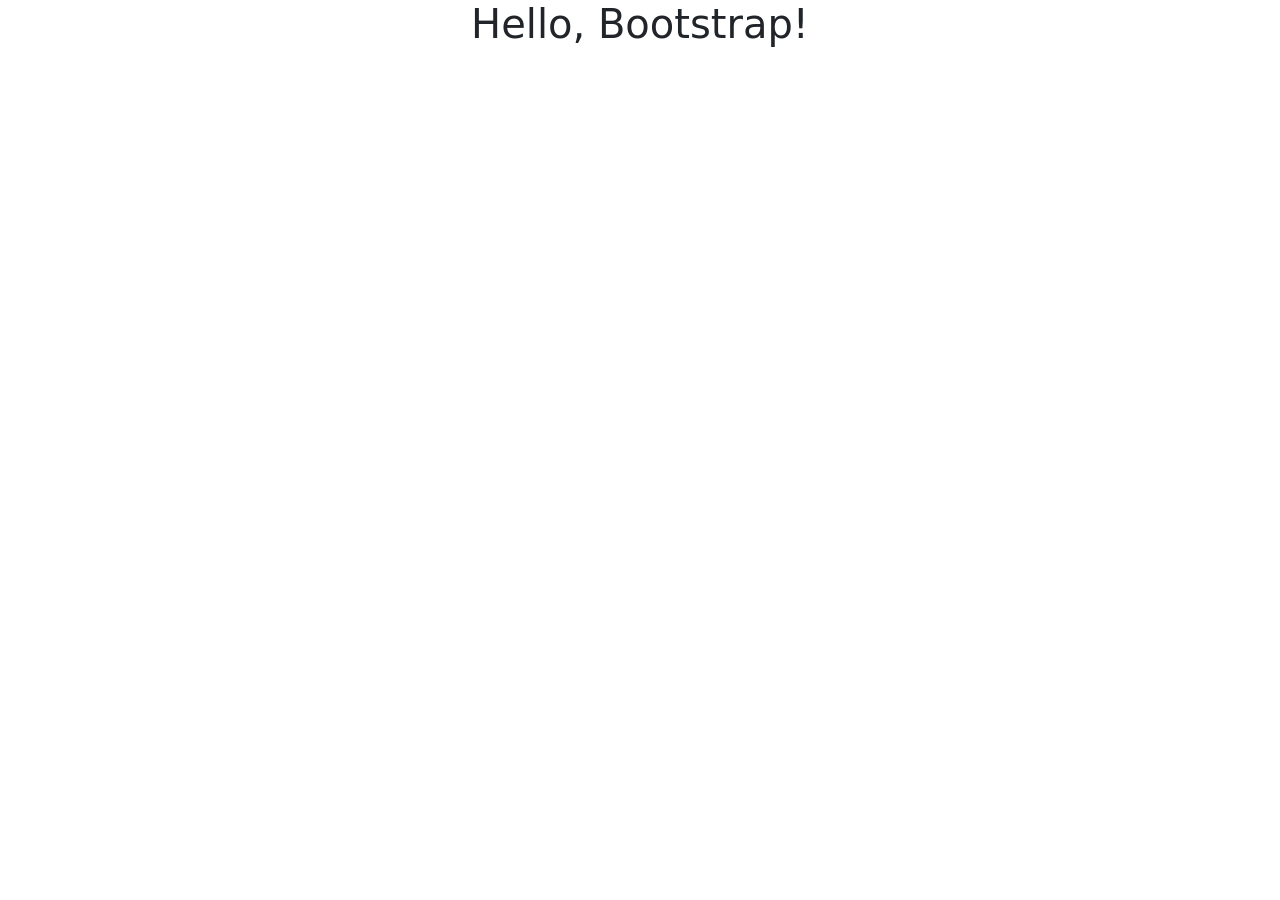
<file: Java Script/index.html>
<!DOCTYPE html>
<html lang="en">
<head>
  <meta charset="UTF-8">
  <meta name="viewport" content="width=device-width, initial-scale=1.0">
  <title>Bootstrap Example</title>
  
  <link href="https://cdn.jsdelivr.net/npm/bootstrap@5.3.3/dist/css/bootstrap.min.css" rel="stylesheet">
</head>
<body>
  
  <div class="container">
    <h1 class="text-center">Hello, Bootstrap!</h1>
  </div>
  
  <!-- <script src="https://cdn.jsdelivr.net/npm/bootstrap@5.3.3/dist/js/bootstrap.bundle.min.js"></script> -->
  <script src="app.js"></script>
</body>
</html>
</file>
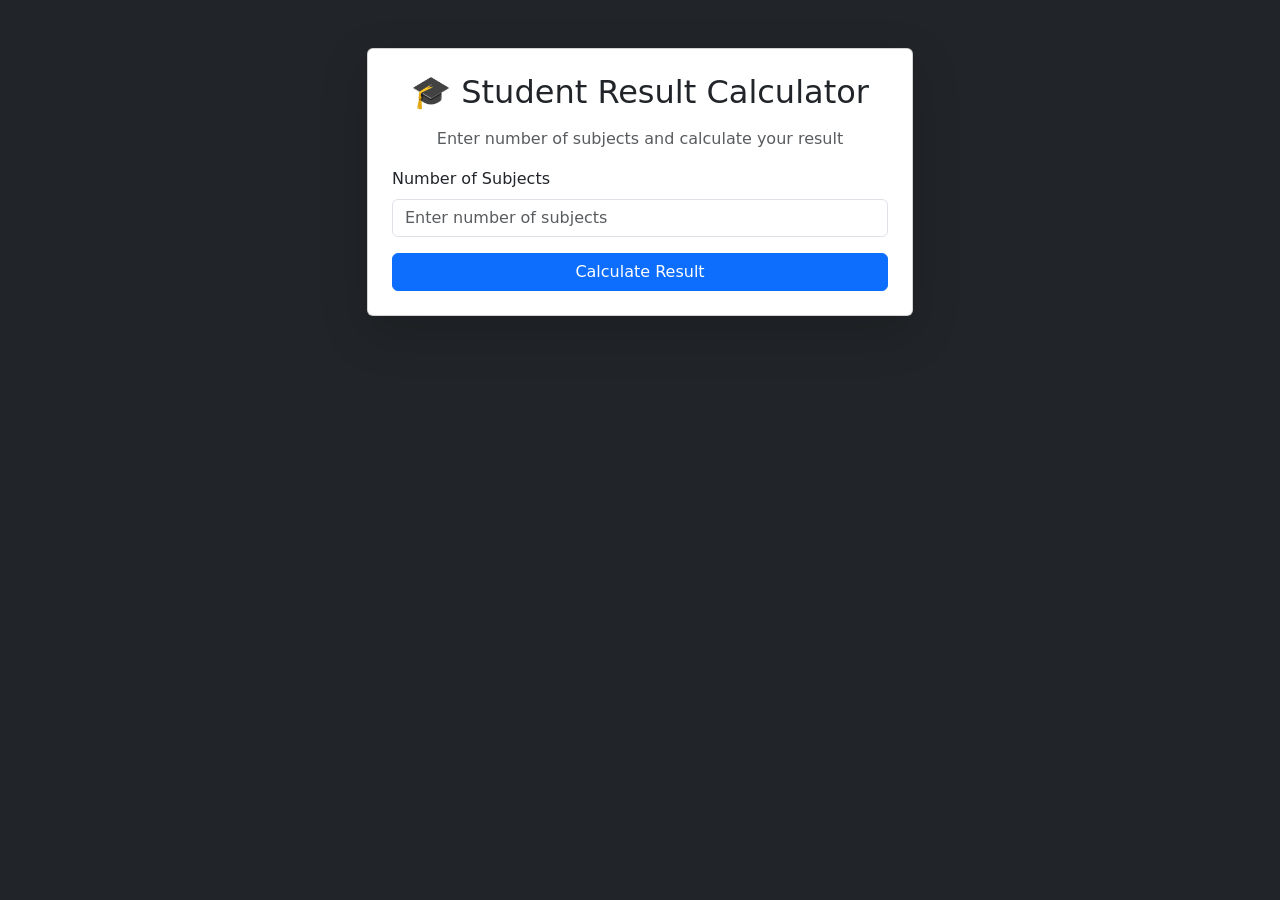
<file: experiment/experiment 4/index.html>
<!DOCTYPE html>
<html lang="en">
<head>
    <meta charset="UTF-8">
    <meta name="viewport" content="width=device-width, initial-scale=1.0">
    <title>Student Result Calculator</title>
    <link href="https://cdn.jsdelivr.net/npm/bootstrap@5.3.2/dist/css/bootstrap.min.css" rel="stylesheet">
</head>
<body class="bg-dark text-light">
    <div class="container py-5">
        <div class="row justify-content-center">
            <div class="col-md-6">
                <div class="card shadow-lg">
                    <div class="card-body p-4">
                        <h2 class="text-center mb-3">🎓 Student Result Calculator</h2>
                        <p class="text-center text-muted">
                            Enter number of subjects and calculate your result
                        </p>
                        <div class="mb-3">
                            <label class="form-label">Number of Subjects</label>
                            <input 
                            type="number"
                            id="numSubjects"
                            class="form-control"
                            placeholder="Enter number of subjects"
                            min="1"
                            max="20"
                            >
                        </div>
                        <div class="d-grid">
                            <button class="btn btn-primary"
                            onclick="calculateResult()">
                            Calculate Result
                        </button>
                        </div>
                        <div id="resultBox" class="mt-4 d-none"></div>
                    </div>
                </div>
            </div>
        </div>
    </div>

    <script src="script.js"></script>

</body>
</html>
</file>
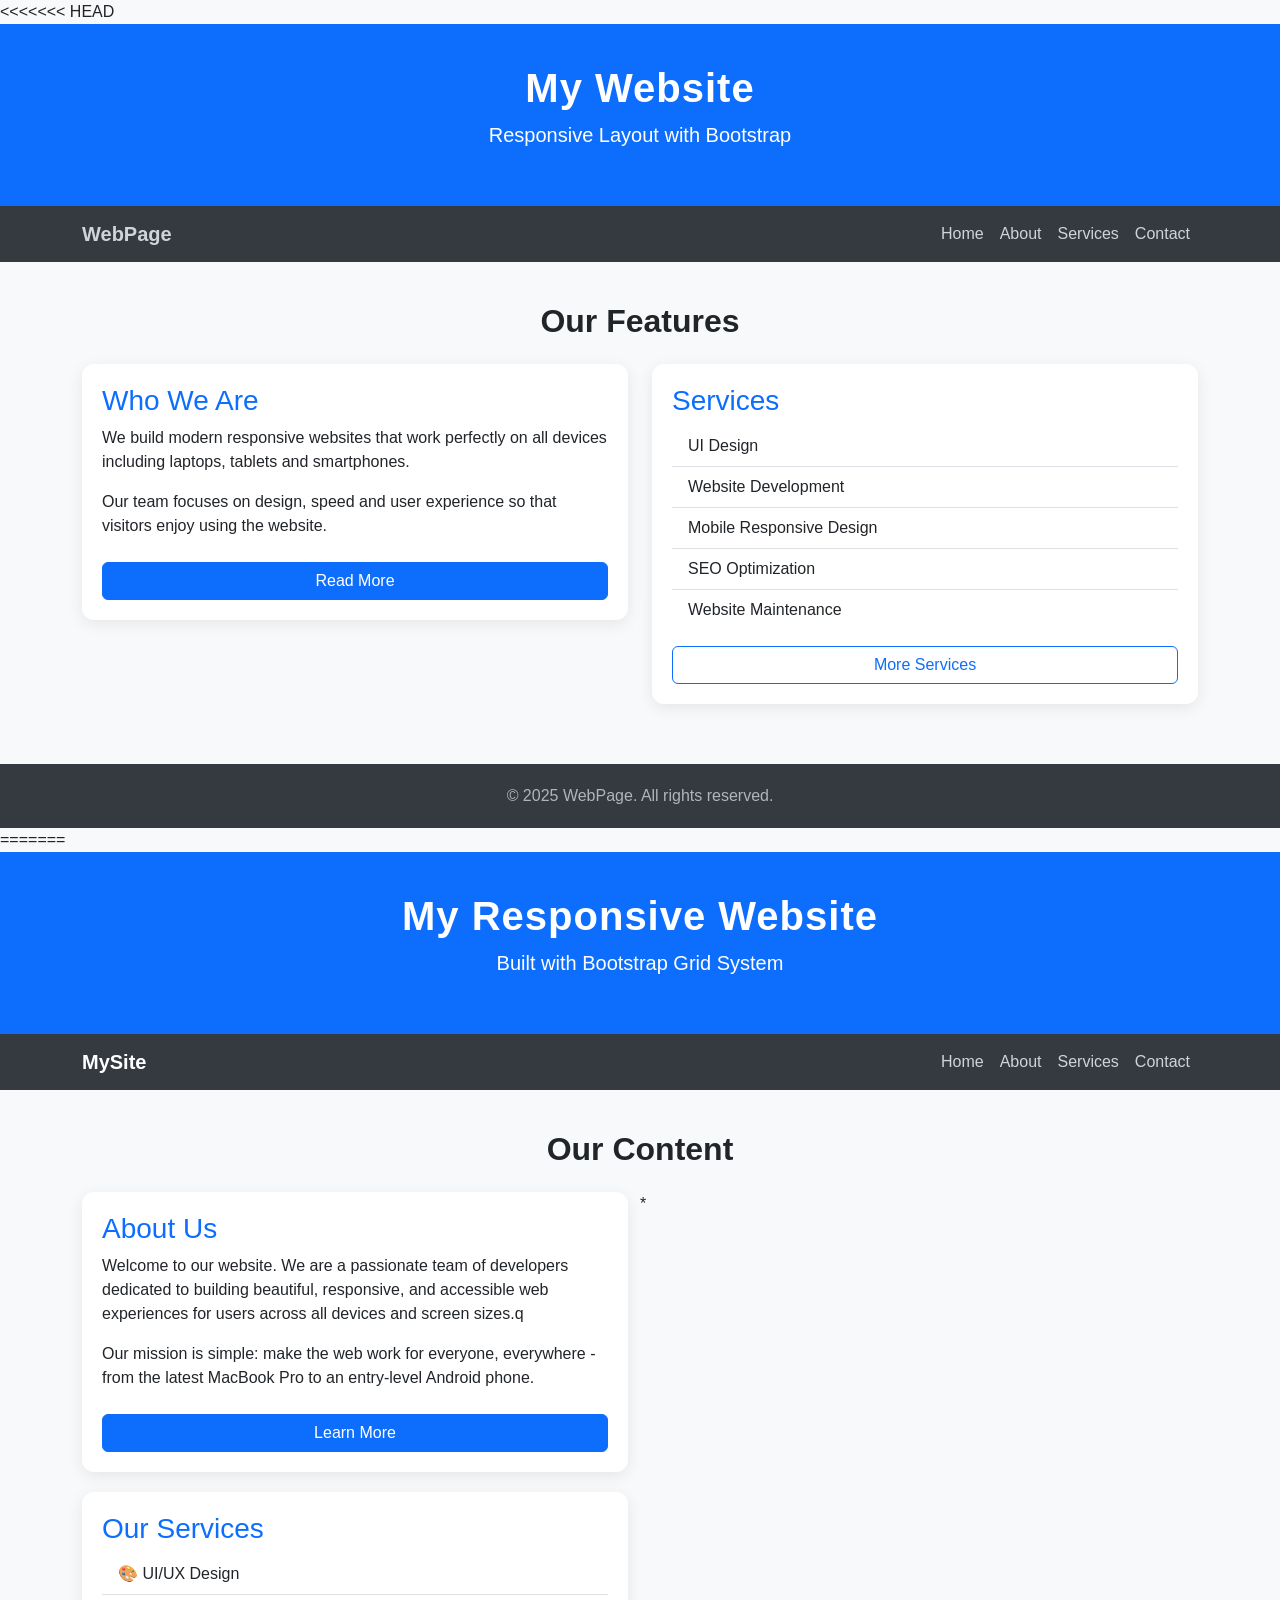
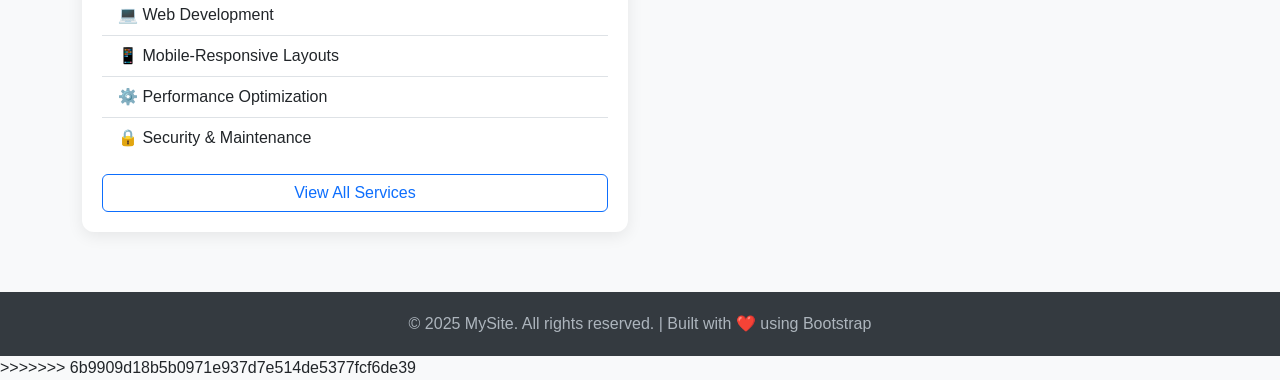
<file: experiment/Experiment1/Index.html>
<!DOCTYPE html>
<html lang="en">
<head>
<<<<<<< HEAD
<meta charset="UTF-8">
<meta name="viewport" content="width=device-width, initial-scale=1.0">
<title>Responsive Bootstrap Page</title>

<link href="https://cdn.jsdelivr.net/npm/bootstrap@5.3.8/dist/css/bootstrap.min.css" rel="stylesheet">

<style>
body{
font-family:'Segoe UI',sans-serif;
background:#f8f9fa;
}

header{
background:#0d6efd;
color:white;
padding:40px 0;
text-align:center;
}

header h1{
font-size:2.5rem;
font-weight:700;
}

nav{
background:#343a40;
}

nav a{
color:#ced4da!important;
font-weight:500;
}

nav a:hover{
color:white!important;
}

.section{
padding:40px 0;
}

.card{
border:none;
border-radius:12px;
box-shadow:0 4px 16px rgba(0,0,0,0.08);
padding:20px;
margin-bottom:20px;
}

.card h3{
color:#0d6efd;
}

footer{
background:#343a40;
color:#adb5bd;
text-align:center;
padding:20px 0;
}
</style>
</head>

<body>

<header>
<div class="container">
<h1>My Website</h1>
<p class="lead">Responsive Layout with Bootstrap</p>
</div>
</header>

<nav class="navbar navbar-expand-md navbar-dark">
<div class="container">

<a class="navbar-brand fw-bold" href="#">WebPage</a>

<button class="navbar-toggler" type="button" data-bs-toggle="collapse" data-bs-target="#menu">
<span class="navbar-toggler-icon"></span>
</button>

<div class="collapse navbar-collapse" id="menu">
<ul class="navbar-nav ms-auto">
<li class="nav-item"><a class="nav-link" href="#">Home</a></li>
<li class="nav-item"><a class="nav-link" href="#">About</a></li>
<li class="nav-item"><a class="nav-link" href="#">Services</a></li>
<li class="nav-item"><a class="nav-link" href="#">Contact</a></li>
</ul>
</div>

</div>
</nav>

<section class="section">
<div class="container">

<h2 class="text-center mb-4 fw-bold">Our Features</h2>

<div class="row">

<div class="col-12 col-md-6">
<div class="card">
<h3>Who We Are</h3>
<p>
We build modern responsive websites that work perfectly on all devices including laptops, tablets and smartphones.
</p>
<p>
Our team focuses on design, speed and user experience so that visitors enjoy using the website.
</p>
<a href="#" class="btn btn-primary mt-2">Read More</a>
</div>
</div>

<div class="col-12 col-md-6">
<div class="card">
<h3>Services</h3>

<ul class="list-group list-group-flush">
<li class="list-group-item">UI Design</li>
<li class="list-group-item">Website Development</li>
<li class="list-group-item">Mobile Responsive Design</li>
<li class="list-group-item">SEO Optimization</li>
<li class="list-group-item">Website Maintenance</li>
</ul>

<a href="#" class="btn btn-outline-primary mt-3">More Services</a>

</div>
</div>

</div>

</div>
</section>

<footer>
<div class="container">
<p class="mb-0">© 2025 WebPage. All rights reserved.</p>
</div>
</footer>

<script src="https://cdn.jsdelivr.net/npm/bootstrap@5.3.8/dist/js/bootstrap.bundle.min.js"></script>

=======
  <meta charset="UTF-8" />
  <meta name="viewport" content="width=device-width, initial-scale=1.0"/>
  <title>Responsive Bootstrap Page</title>
<!-- Bootstrap 5 CDN -->
  <link href="https://cdn.jsdelivr.net/npm/bootstrap@5.3.8/dist/css/bootstrap.min.css" rel="stylesheet" integrity="sha384-sRIl4kxILFvY47J16cr9ZwB07vP4J8+LH7qKQnuqkuIAvNWLzeN8tE5YBujZqJLB" crossorigin="anonymous">
  <style>
    /* Custom styles layered on top of Bootstrap */
    body {
      font-family: 'Segoe UI', sans-serif;
      background-color: #f8f9fa;
    }
    header {
      background-color: #0d6efd;
      color: white;
      padding: 40px 0;
      text-align: center;
    }
    header h1 {
      font-size: 2.5rem;
      font-weight: 700;
      letter-spacing: 1px;
    }
    nav {
      background-color: #343a40;
    }
    nav a {
      color: #ced4da !important;
      font-weight: 500;
      transition: color 0.3s ease;
    }
    nav a:hover {
      color: #ffffff !important;
    }
    .content-section {
      padding: 40px 0;
    }
    .card {
      border: none;
      border-radius: 12px;
      box-shadow: 0 4px 16px rgba(0,0,0,0.08);
      padding: 20px;
      margin-bottom: 20px;
    }
    .card h3 {
      color: #0d6efd;
    }
    footer {
      background-color: #343a40;
      color: #adb5bd;
      text-align: center;
      padding: 20px 0;
    }
  </style>
</head>
<body>
  <!-- ========================
       SECTION 1: HEADER
  ========================= -->
  <header>
    <div class="container">
      <h1>My Responsive Website</h1>
      <p class="lead">Built with Bootstrap Grid System</p>
    </div>
  </header>

  <!-- ========================
       SECTION 2: NAVIGATION BAR
  ========================= -->
  <nav class="navbar navbar-expand-md navbar-dark">
    <div class="container">
      <!-- Brand / Logo -->
      <a class="navbar-brand text-white fw-bold" href="#">MySite</a>
      <!-- Hamburger Toggle (visible on small screens) -->
      <button
        class="navbar-toggler"
        type="button"
        data-bs-toggle="collapse"
        data-bs-target="#navbarMenu"
      >
        <span class="navbar-toggler-icon"></span>
      </button>
      <!-- Nav Links -->
      <div class="collapse navbar-collapse" id="navbarMenu">
        <ul class="navbar-nav ms-auto">
          <li class="nav-item"><a class="nav-link" href="#">Home</a></li>
          <li class="nav-item"><a class="nav-link" href="#">About</a></li>
          <li class="nav-item"><a class="nav-link" href="#">Services</a></li>
          <li class="nav-item"><a class="nav-link" href="#">Contact</a></li>
        </ul>
      </div>
    </div>
  </nav>

  <!-- ========================
       SECTION 3: CONTENT SECTION
  ========================= -->
  <section class="content-section">
    <div class="container">
      <h2 class="text-center mb-4 fw-bold">Our Content</h2>
      <div class="row">
        <!-- Column 1: Full width on small, half width on medium+ -->
        <div class="col-12 col-md-6">
          <div class="card">
            <h3>About Us</h3>
            <p>
              Welcome to our website. We are a passionate team of developers
              dedicated to building beautiful, responsive, and accessible
              web experiences for users across all devices and screen sizes.q
            </p>
            <p>
              Our mission is simple: make the web work for everyone,
              everywhere - from the latest MacBook Pro to an entry-level Android phone.
            </p>
            <a href="#" class="btn btn-primary mt-2">Learn More</a>
          </div>

        </div>
        <!-- Column 2: Full width on small, half width on medium+ -->*        <div class="col-12 col-md-6">
          <div class="card">
            <h3>Our Services</h3>
            <ul class="list-group list-group-flush">
              <li class="list-group-item">🎨 UI/UX Design</li>
              <li class="list-group-item">💻 Web Development</li>
              <li class="list-group-item">📱 Mobile-Responsive Layouts</li>
              <li class="list-group-item">⚙️ Performance Optimization</li>
              <li class="list-group-item">🔒 Security & Maintenance</li>
            </ul>
            <a href="#" class="btn btn-outline-primary mt-3">View All Services</a>
          </div>
        </div>
      </div>
      <!-- END ROW -->
    </div>
    <!-- END CONTAINER -->
  </section>

  <!-- ========================
       SECTION 4: FOOTER
  ========================= -->
  <footer>
    <div class="container">
      <p class="mb-0">
        &copy; 2025 MySite. All rights reserved. | Built with ❤️ using Bootstrap
      </p>
    </div>
  </footer>

<!-- Bootstrap 5 JS Bundle (for navbar toggle to work) -->
 <script src="https://cdn.jsdelivr.net/npm/bootstrap@5.3.8/dist/js/bootstrap.bundle.min.js" integrity="sha384-FKyoEForCGlyvwx9Hj09JcYn3nv7wiPVlz7YYwJrWVcXK/BmnVDxM+D2scQbITxI" crossorigin="anonymous"></script>
>>>>>>> 6b9909d18b5b0971e937d7e514de5377fcf6de39
</body>
</html>
</file>
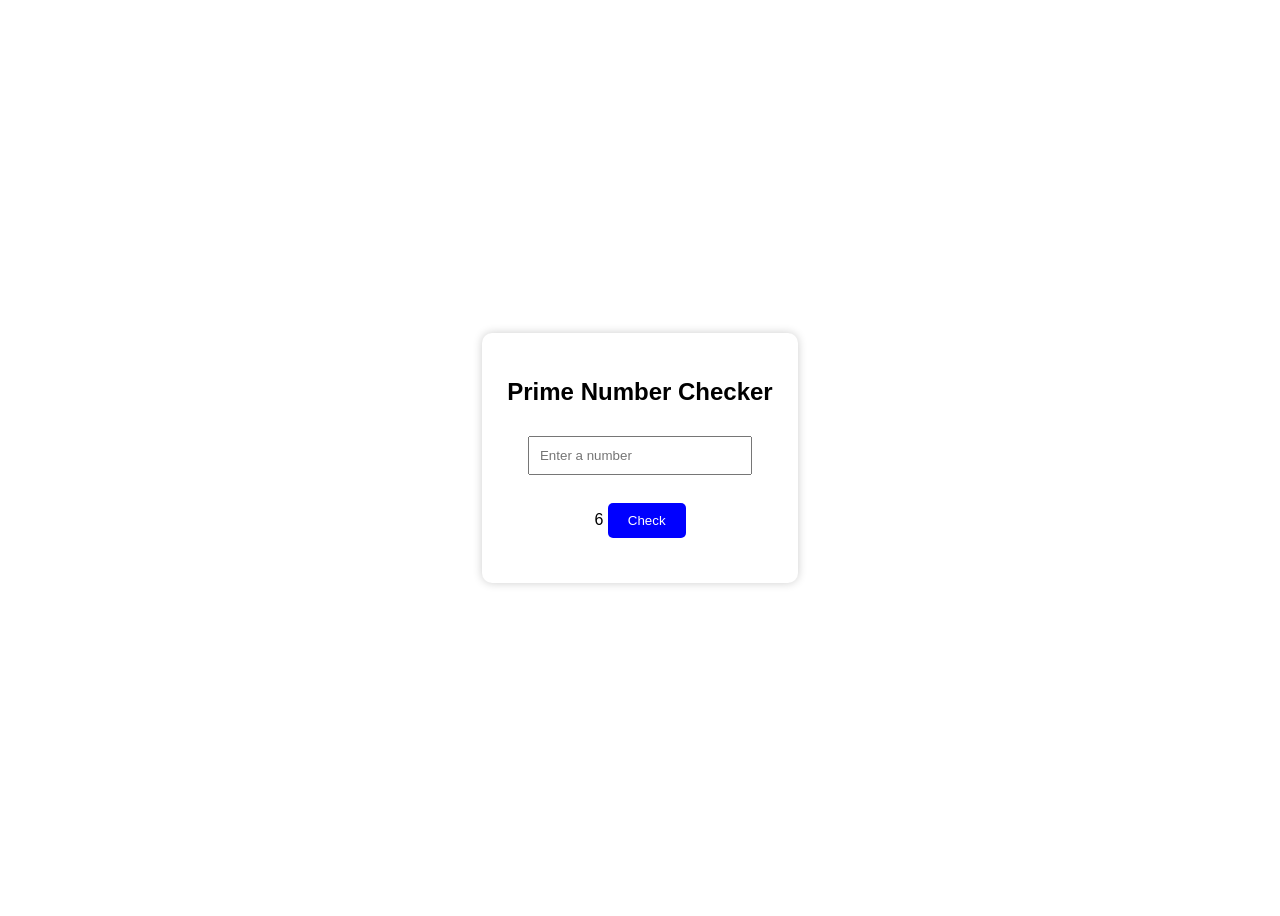
<file: final experiment/dinalexperiment.html>
<!DOCTYPE html>
<html>
<head>
    <title>Prime Number Checker</title>

    <style>
        body{
            font-family: Arial, sans-serif;
            background:white;
            display:flex;
            justify-content:center;
            align-items:center;
            height:100vh;
        }

        .container{
            background:white;
            padding:25px;
            border-radius:10px;
            box-shadow:0 0 10px rgba(0,0,0,0.2);
            text-align:center;
        }

        input{
            padding:10px;
            width:200px;
            margin:10px;
        }

        button{
            padding:10px 20px;
            background:blue;
            color:white;
            border:none;
            border-radius:5px;
            cursor:pointer;
        }

        #result{
            margin-top:15px;
            font-size:20px;
            font-weight:bold;
        }
    </style>
</head>

<body>

<div class="container">
    <h2>Prime Number Checker</h2>

    <input type="number" id="num" placeholder="Enter a number">

    <br><br>6

    <button onclick="checkPrime()">Check</button>

    <p id="result"></p>
</div>

<script>
function checkPrime()
{
    let num = parseInt(document.getElementById("num").value);

    let prime = true;

    if(num <= 1)
    {
        prime = false;
    }
    else
    {
        for(let i = 2; i < num; i++)
        {
            if(num % i == 0)
            {
                prime = false;
                break;
            }
        }
    }

    if(prime)
    {
        document.getElementById("result").innerHTML =num + " is a Prime Number";
    }
    else
    {
        document.getElementById("result").innerHTML =num + " is Not a Prime Number";
    }
}
</script>

</body>
</html>
</file>
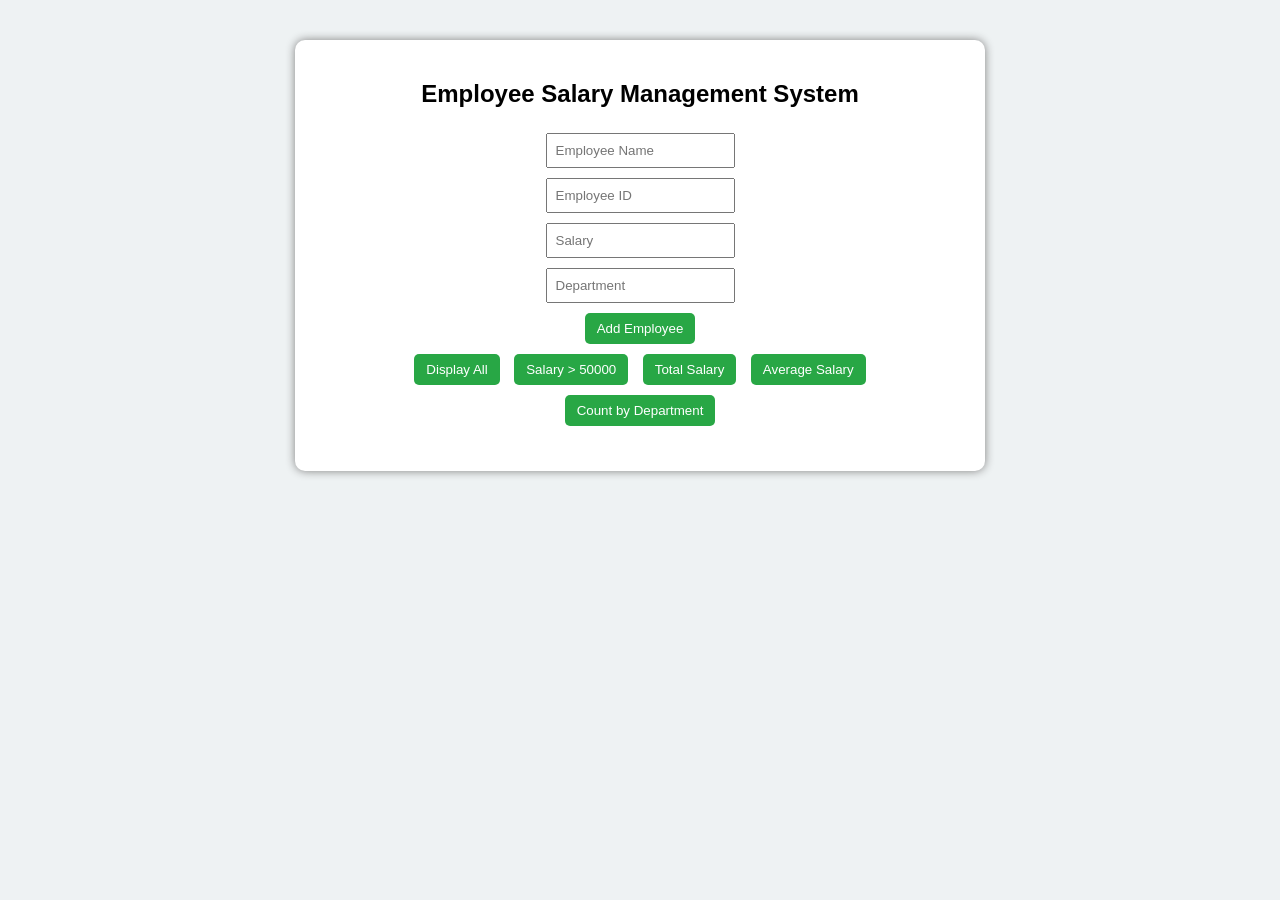
<file: experiment/experiment 5/e5index.html>
<!DOCTYPE html> 
<html> 
<head> 
    <title>Employee Salary Management</title> 
    <link rel="stylesheet" href="e5index.css"> 
</head> 
<body> 
<div class="container"> 
    <h2>Employee Salary Management System</h2> 
    <input type="text" id="name" placeholder="Employee Name"><br> 
    <input type="text" id="empId" placeholder="Employee ID"><br> 
    <input type="number" id="salary" placeholder="Salary"><br> 
    <input type="text" id="dept" placeholder="Department"><br> 
    <button onclick="addEmployee()">Add Employee</button><br> 
    <button onclick="displayEmployees()">Display All</button> 
    <button onclick="filterSalary()">Salary > 50000</button> 
    <button onclick="totalSalary()">Total Salary</button> 
    <button onclick="averageSalary()">Average Salary</button><br> 
    <button onclick="countDepartment()">Count by Department</button> 
    <div id="output"></div> 
</div> 
<script src="e5main.jsx"></script> 
</body> 
</html>
</file>
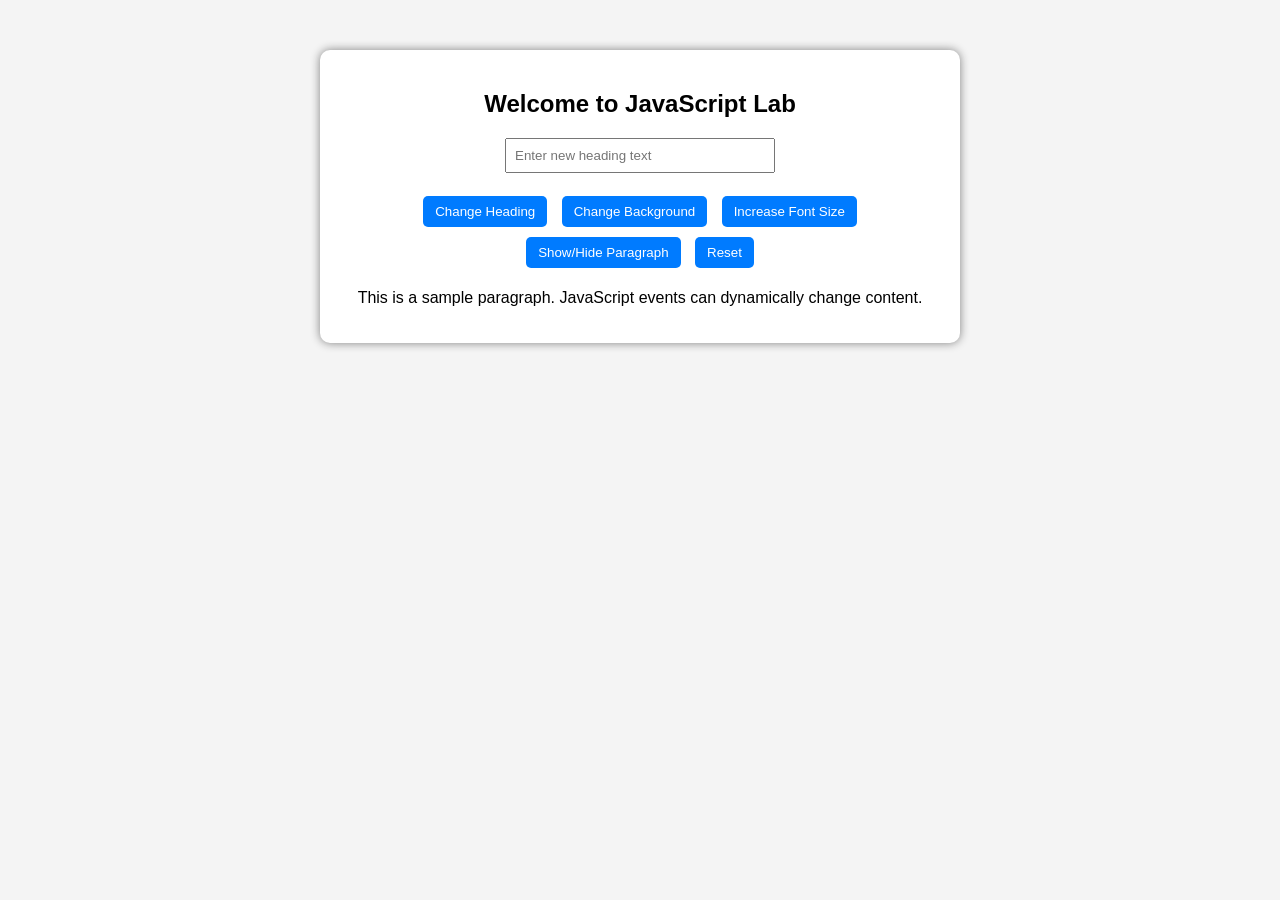
<file: experiment/experiment 6/e6index.html>
<!DOCTYPE html> 
<html> 
<head> 
    <title>Dynamic Content Changer</title> 
    <link rel="stylesheet" href="e6index.css"> 
</head> 
<body> 
<div class="container"> 
    <h2 id="mainHeading">Welcome to JavaScript Lab</h2> 
    <input type="text" id="userInput" placeholder="Enter new heading text"> 
    <br><br> 
    <button id="changeTextBtn">Change Heading</button> 
    <button id="bgColorBtn">Change Background</button> 
    <button id="fontSizeBtn">Increase Font Size</button> 
    <button id="toggleBtn">Show/Hide Paragraph</button> 
    <button id="resetBtn">Reset</button> 
    <p id="paragraph"> 
        This is a sample paragraph. JavaScript events can dynamically change content. 
    </p> 
</div> 
<script src="e6main.jsx"></script> 
</body> 
</html>
</file>
<file: experiment/experiment 5/e5index.css>
body { 
    font-family: Arial; 
    background-color: #eef2f3; 
    text-align: center; 
} 
 
.container { 
    width: 650px; 
    margin: 40px auto; 
    padding: 20px; 
    background: white; 
    border-radius: 10px; 
    box-shadow: 0 0 10px gray; 
} 
 
input { 
    padding: 8px; 
    margin: 5px; 
} 
 
button { 
    padding: 8px 12px; 
    margin: 5px; 
    background-color: #28a745; 
    color: white; 
    border: none; 
    border-radius: 5px; 
    cursor: pointer; 
} 
 
button:hover { 
    background-color: #1e7e34; 
} 
 
#output { 
    margin-top: 20px; 
    text-align: left; 
}
</file>
<file: experiment/experiment 6/e6index.css>
body { 
    font-family: Arial; 
    background-color: #f4f4f4; 
    text-align: center; 
} 
 
.container { 
    width: 600px; 
    margin: 50px auto; 
    padding: 20px; 
    background: white; 
    border-radius: 10px; 
    box-shadow: 0 0 10px gray; 
} 
 
button { 
    padding: 8px 12px; 
    margin: 5px; 
    background-color: #007bff; 
    color: white; 
    border: none; 
    border-radius: 5px; 
    cursor: pointer; 
} 
 
button:hover { 
    background-color: #0056b3; 
} 
 
input { 
    padding: 8px; 
    width: 250px; 
}
</file>
